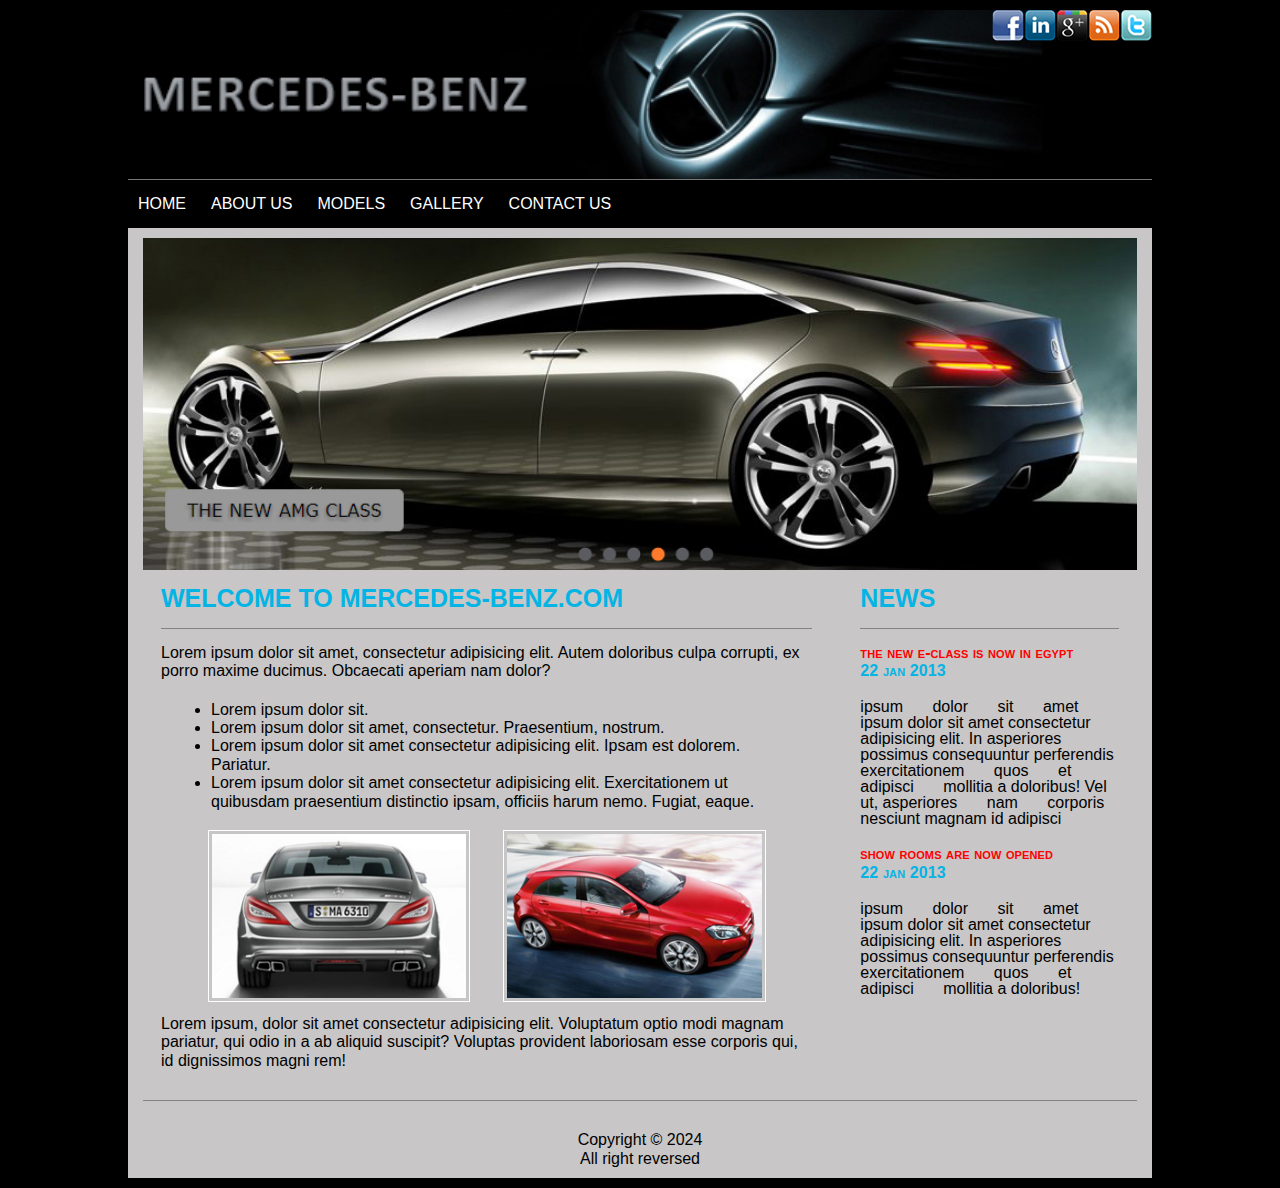
<file: index.html>
<!DOCTYPE html>
<html lang="en">
<head>
    <meta charset="UTF-8">
    <meta name="viewport" content="width=device-width, initial-scale=1.0">
    <title>Task3</title>
   
    <link rel="stylesheet" href="normalize.css">
    <link rel="stylesheet" href="css/all.min.css">
    <link rel="stylesheet" href="style.css">
</head>
<body>
    <div class="container">
        <div class="header">
            <img src="css/social-media/twitter_1.png" alt="">
            <img src="css/social-media/rss_1.png" alt="">
            <img src="css/social-media/google-plus_1.png" alt="">
            <img src="css/social-media/in_1.png" alt="">
            <img src="css/social-media/facebook_1.png" alt="">
           
        </div>
        <div class="clear"></div>
        <div class="navbar">
            <ul>
                <li><a href="#">home</a></li>
                <li><a href="test.html" target="_blank">about us</a></li>
                <li><a href="#">models</a></li>
                <li><a href="#">gallery</a></li>
                <li><a href="#">contact us</a></li>
            </ul>
        </div>
        <div class="clear1"></div>
        <div id="content" class="content">
           
                <img src="css/banner1.jpg" alt="">
            
            <div class="container2">
            <div id="info" class="info">
                <h2 class="n">welcome to mercedes-benz.com</h2>
                <div class="border"></div>
                <p>Lorem ipsum dolor sit amet, consectetur adipisicing elit.
                     Autem doloribus culpa corrupti,
                     ex porro maxime ducimus. Obcaecati aperiam nam dolor?</p>
                     <ul>
                        <li>Lorem ipsum dolor sit.</li>
                        <li>Lorem ipsum dolor sit amet, consectetur. Praesentium, nostrum.</li>
                        <li>Lorem ipsum dolor sit amet consectetur
                            adipisicing elit. Ipsam est dolorem. Pariatur.</li>
                        <li>Lorem ipsum dolor sit amet consectetur adipisicing elit. Exercitationem ut quibusdam 
                                praesentium distinctio ipsam, officiis harum nemo. Fugiat, eaque.</li>
                     </ul>
                     <div class="image2">
                        <img class="img1" src="css/car1.jpg" alt="">
                     <img class="img2" src="css/car2.jpg" alt="">
                     </div>
                     <p>Lorem ipsum, dolor sit amet consectetur adipisicing elit.
                         Voluptatum optio modi magnam pariatur, qui odio in a ab aliquid suscipit?
                         Voluptas provident laboriosam esse corporis qui, id dignissimos magni rem!</p>
            </div>
            <div class="side-bar">
                <h2>news</h2>
                <div class="border2"></div>
                <p class="p1">the new e-class is now in egypt</p>
                <p class="p2">22 jan 2013</p>
                <br>
                
                <p class="p3"><span>   ipsum    dolor    sit amet</span>  ipsum dolor 
                    sit amet consectetur adipisicing elit. In asperiores 
                    possimus consequuntur perferendis<span> exercitationem quos et 
                    adipisci mollitia</span> a doloribus! Vel ut, <span>asperiores nam corporis 
                        nesciunt</span> magnam id adipisci</p>
                        <br>
                        <p class="p1">show rooms are now opened</p>
                        <p class="p2">22 jan 2013</p>
                        <br>
                        <p class="p3"><span>   ipsum    dolor    sit amet</span>  ipsum dolor 
                            sit amet consectetur adipisicing elit. In asperiores 
                            possimus consequuntur perferendis<span> exercitationem quos et 
                            adipisci mollitia</span> a doloribus!
                                </p>
                                <br>
            </div>
            
        </div>
        <div class="clearfix"></div>
        <div class="border3"></div>
        <div class="footer">
            <p>Copyright &#169; 2024</p>
            <p>All right reversed</p>
        </div>
        </div>
        
    </div>
    
</body>
</html>
</file>
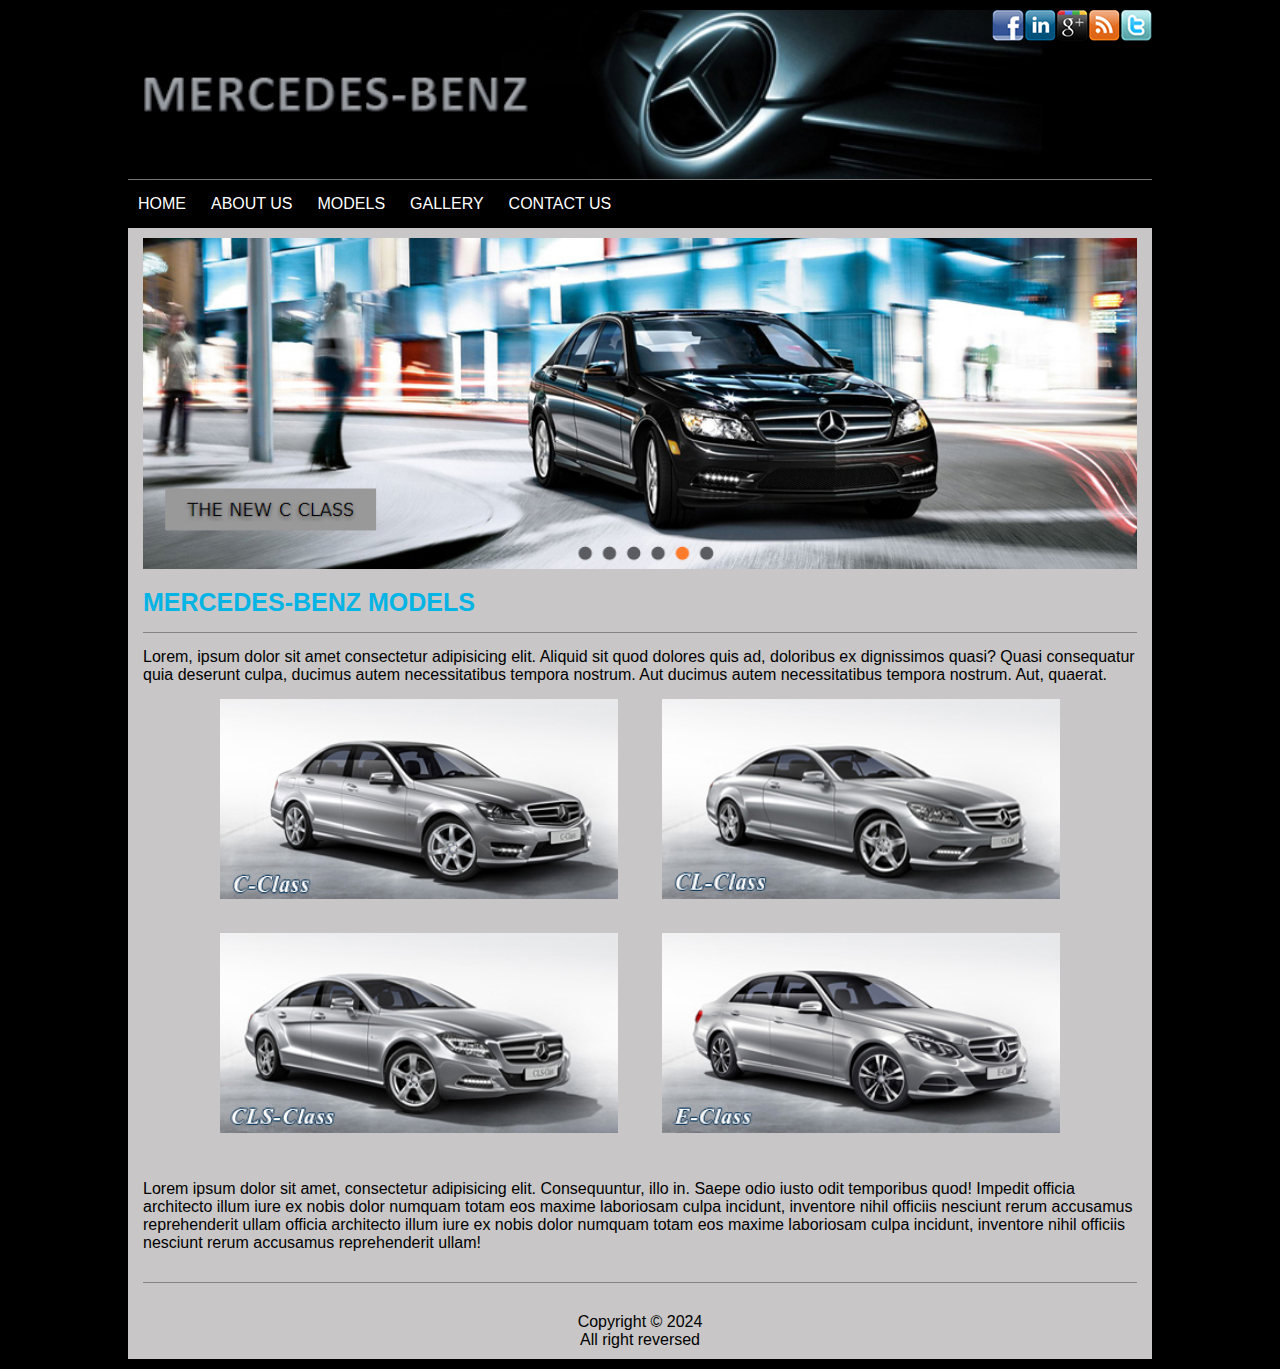
<file: test.html>
<!DOCTYPE html>
<html lang="en">
<head>
    <meta charset="UTF-8">
    <meta name="viewport" content="width=device-width, initial-scale=1.0">
    <title>Document</title>
    <link rel="stylesheet" href="style.css">
</head>
<body>
    <div id="container" class="container">
        <div class="header">
            <img src="css/social-media/twitter_1.png" alt="">
            <img src="css/social-media/rss_1.png" alt="">
            <img src="css/social-media/google-plus_1.png" alt="">
            <img src="css/social-media/in_1.png" alt="">
            <img src="css/social-media/facebook_1.png" alt="">
           
        </div>
        <div class="clear"></div>
        <div class="navbar">
            <ul>
                <li><a href="#">home</a></li>
                <li><a href="#content2">about us</a></li>
                <li><a href="#">models</a></li>
                <li><a href="#">gallery</a></li>
                <li><a href="#">contact us</a></li>
            </ul>
        </div>
        <div class="clear1"></div>
        <div class="content">
            <img src="css/banner2.jpg" alt="">
            <div id="content2" class="content2">
                <h2>mercedes-benz models</h2>
                <p>Lorem, ipsum dolor sit amet consectetur adipisicing elit.
                     Aliquid sit quod dolores quis ad, doloribus ex dignissimos quasi? Quasi consequatur 
                    quia deserunt culpa, ducimus autem necessitatibus tempora nostrum. Aut ducimus autem necessitatibus tempora nostrum. Aut, quaerat.</p>
                    <div id="cars" class="cars">
                        <img src="css/model1.jpg" alt="">
                        <img src="css/model2.jpg" alt="">
                    </div>
                    <div class="cars">
                        <img src="css/model3.jpg" alt="">
                        <img src="css/model4.jpg" alt="">
                    </div>
                    <br>
                    <p class="pragraphe">Lorem ipsum dolor sit amet,
                         consectetur adipisicing elit. Consequuntur, 
                         illo in. Saepe odio iusto odit temporibus quod! Impedit 
                         officia architecto illum iure ex nobis dolor numquam totam 
                         eos maxime laboriosam culpa incidunt,
                         inventore nihil officiis nesciunt rerum accusamus reprehenderit ullam officia architecto illum iure ex nobis dolor numquam totam 
                         eos maxime laboriosam culpa incidunt,
                         inventore nihil officiis nesciunt rerum accusamus reprehenderit ullam!</p>
                         <div class="border3"></div>
                         <div class="footer">
                            <p>Copyright &#169; 2024</p>
                            <p>All right reversed</p>
                        </div>
            </div>
        </div>
    </div>
</body>
</html>
</file>
<file: style.css>
*{
    padding: 0;
    margin: 0;
    box-sizing: border-box;
    font-family: sans-serif;

}
html{
    scroll-behavior: smooth;
}
body{
    background-color: black;
}
.container{
    width: 80%;
    margin: 0 auto;
    padding-bottom: 10px;
    padding-top: 10px;
}
.header{
    background-image: url(css/bg1.jpg);
    background-size: cover;
    background-repeat: no-repeat;
    width: 100%;
    height: 170px;
    border-bottom: 1px solid #777;
}
.container .header img{
    font-size: 14px;
    float: right;
}
.clear{
    clear: both;
}
.navbar ul li{
    
    list-style-type: none;
    

}
.navbar ul li a{
    text-decoration: none;
    text-transform: uppercase;
    color: white;
    float: left;
   margin: 15px 15px 15px 10px;
   
}
.clear1{
    clear: both;
}
.content{
    background-color: #c8c6c6;
    height: 100%;
    padding: 10px 15px;

}
.content img{
    width: 100%;
}
.content .info{
    width: 68%;
    margin-right: 15px;
}
.content .side-bar{
    width: 27%;
    margin-left: 10px;
}
.container2{
    padding: 10px 18px 10px 18px;
}
.container2 ul{
    padding: 20px 50px;
}
.container2 .info{
   float: left;
}
.container2 h2{
    color: #03b4e5;
    text-transform: uppercase;
    font-size: 25px;
}
.container2 .border{
    height: 1px;
    width: 100%;
    background-color: #858282;
    margin-top: 15px;
    margin-bottom: 15px;
}
.container2 .border2{
    height: 1px;
    width: 100%;
    background-color: #858282;
    margin-top: 15px;
    margin-bottom: 15px;
}
.container2 .side-bar{
    float: right;
}
.container2 .side-bar .p1{
    font-variant: small-caps;
    letter-spacing: 0.1px;
    font-weight: 600;
    word-spacing: 0px;
    color: red;
    font-family: sans-serif;
}
.container2 .side-bar .p2{
    font-variant: small-caps;
    letter-spacing: 0.1px;
    font-weight: 600;
    word-spacing: 0px;
    color: #03b4e5;
}
.clearfix{
    clear: both;
}
.container2 .image2{
    text-align: center;
    margin-bottom: 10px;
   
}
.info img{
    width: 40%;
    border: 3px solid #c6c6c6;
    outline: white 1px solid;
}
.info .img1{
    margin-right: 15px;
}
.info .img2{
    margin-left: 15px;
}
.side-bar .p3{
    line-height: 1;
}
.border3{
    width: 100%;
    background-color: #858282;
    margin-top: 30px;
    margin-bottom: 30px;
    height: 1px;
}
.side-bar .p3 span{
    word-spacing: 25px;
}
.content .footer{
    text-align: center;
    margin: auto;
   
}
.content2 h2{
    color: #03b4e5;
    text-transform: uppercase;
    font-size: 25px;
    margin: 15px 0;
    padding-bottom: 15px;
    border-bottom: 1px solid #858282;
}

.content2 img{
    width: 40%;
    margin: 15px 20px;
}
.content2 .cars{
    width: 100%;
    margin: auto;
    text-align: center;
    
}
.content2 .pragraphe{
    margin-top: 10px;
}
.navbar ul li a:hover{
    background-color: #03b4e5;
}
@media (max-width:992px){
    .header{
        background-size: auto;
    }
    .navbar ul {
        width: 100%;
    }
    .navbar ul li a{
        font-size: 10px;
        margin-right: 5px;
    }
    .container2 .info .n,.content2 h2,.side-bar h2{
        font-size: 13px;
    }
    
    .container2 .info .image2 img{
        grid-template-columns: auto;
        width: 100%;
        margin: auto;
    }
    .container{
        width: 100%;
        grid-template-columns: auto;
    }
    .container2 .info{
        width: 100%;
        
    }
    
    .container2 .side-bar{
        margin-top: 20px;
        width: 100%;
    }
    .content2 .cars img{
        width: 100%;
        overflow: hidden;
        margin: auto;
    }
    .header{
        width: 100%;
        background-position: left;
    }
}
</file>
